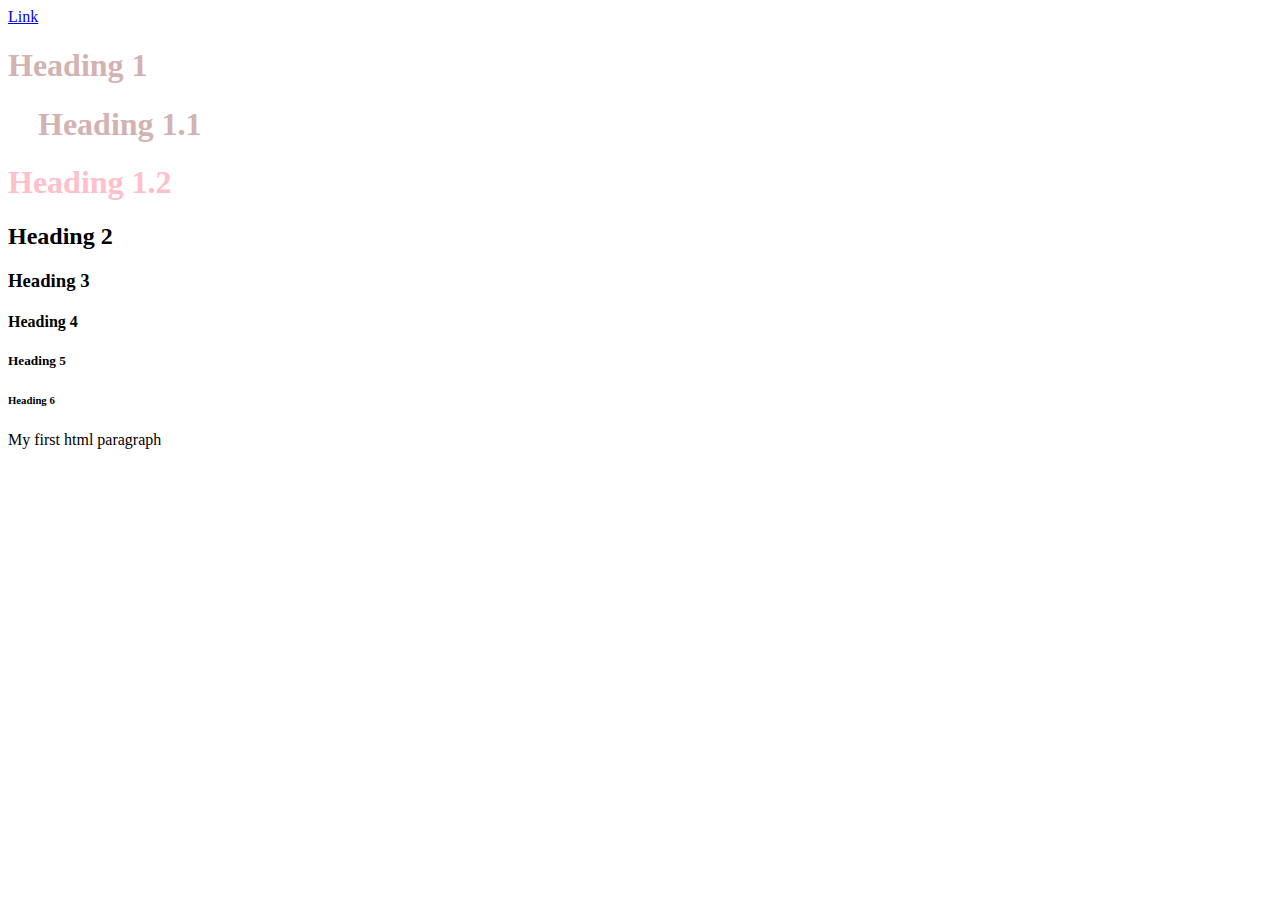
<file: index.html>
<!DOCTYPE html>
<html>
    <head>
        <title>My first html page</title>
        <link rel="stylesheet" href="css/styles.css">
        <script src="js/main.js"></script>
    </head>

    <body>
        <div>
            <!-- <img src="img/super_mario.png" /> -->
        </div>
        <a href="https://en.wikipedia.org/wiki/Donkey_Kong" target="_blank">Link</a>

        <h1>Heading 1</h1>
        <h1 class="special">Heading 1.1</h1>
        <h1 id="special_id">Heading 1.2</h1>
        <h2>Heading 2</h2>
        <h3>Heading 3</h3>
        <h4>Heading 4</h4>
        <h5>Heading 5</h5>
        <h6>Heading 6</h6>
        <p>My first html paragraph</p>

        
    </body>
</html>
</file>
<file: css/styles.css>
h1 {
    color: rgb(211, 178, 178);
}
.special {
    margin-left: 30px;
}
#special_id {
    color: pink;
}
div {
    text-align: center;
}
</file>
